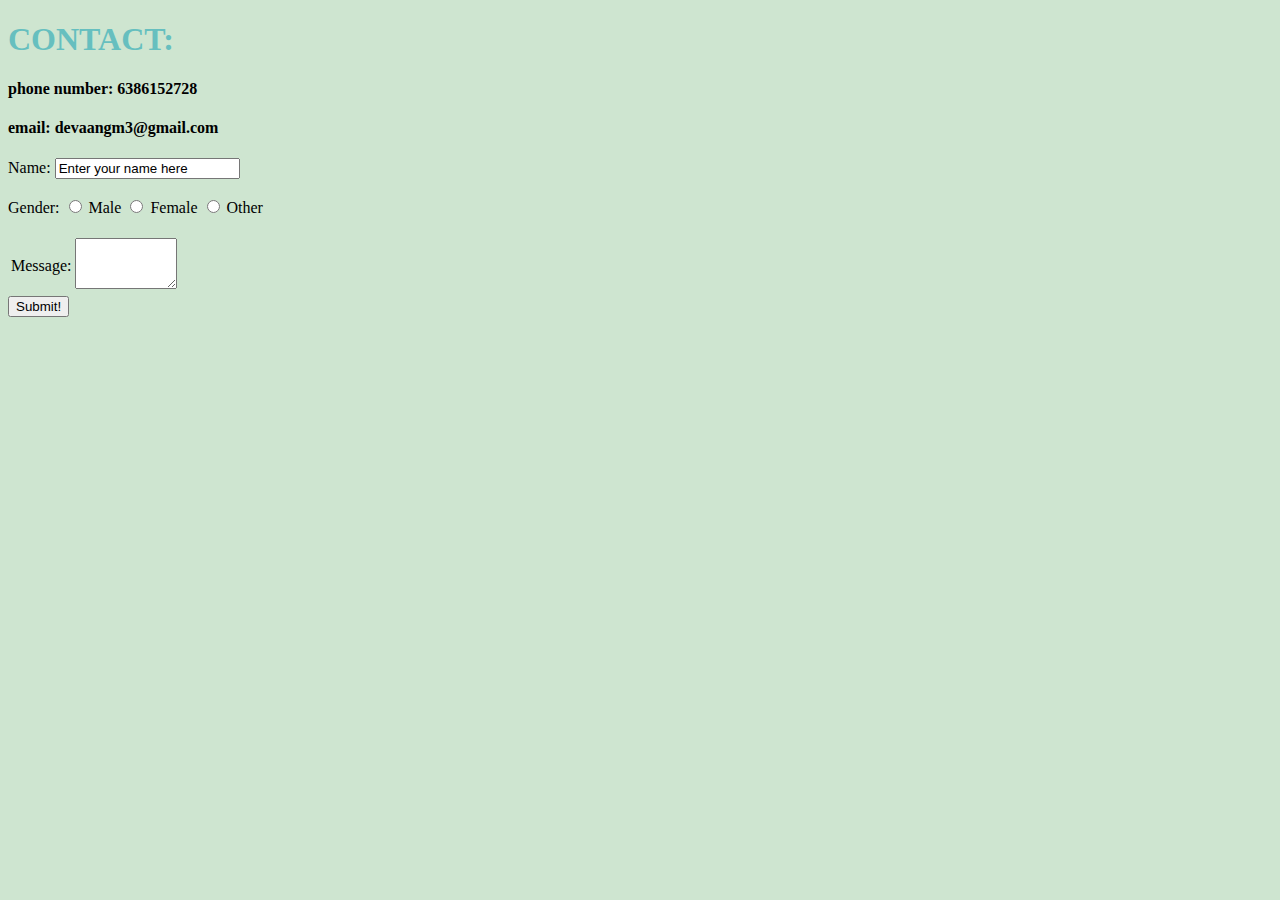
<file: contact.html>
<!DOCTYPE html>
<html lang="en" dir="ltr">

<head>
  <meta charset="utf-8">
  <title>contact details</title>
  <link rel="stylesheet" href="css/styles.css">
</head>

<body>
  <h1>CONTACT:</h1>
  <h4>phone number: 6386152728</h4>
  <h4>email: devaangm3@gmail.com</h4>
  <form class="file" action="mailto:devaangm3@gmail.com" method="post">
    <label for="name">Name:</label>
    <input type="text" id="name" name="Name" value="Enter your name here">
    <br><br>
    <label for="gender">Gender:</label>
    <input type="radio" id="male" name="Gender" value="male">
    <label for="male">Male</label>
    <input type="radio" id="female" name="Gender" value="female">
    <label for="female">Female</label>
    <input type="radio" id="other" name="Gender" value="other">
    <label for="other">Other</label>
    <br /><br>
    <table>
      <tr>
        <td> <label for="message">Message:</label></td>
        <td> <textarea name="message" rows="3" cols="10"></textarea></td>
      </tr>
    </table>
    <input type="submit" name="" value="Submit!">

  </form>

</body>

</html>
</file>
<file: css/styles.css>
body {
  background-color: #cee5d0;
}

hr {
  border-style: none;
  border-top: dotted;
  border-width: 4px;
  width: 3%;
  border-color: #03256c;
}
h1,h3{
  color: #66BFBF
}
</file>
